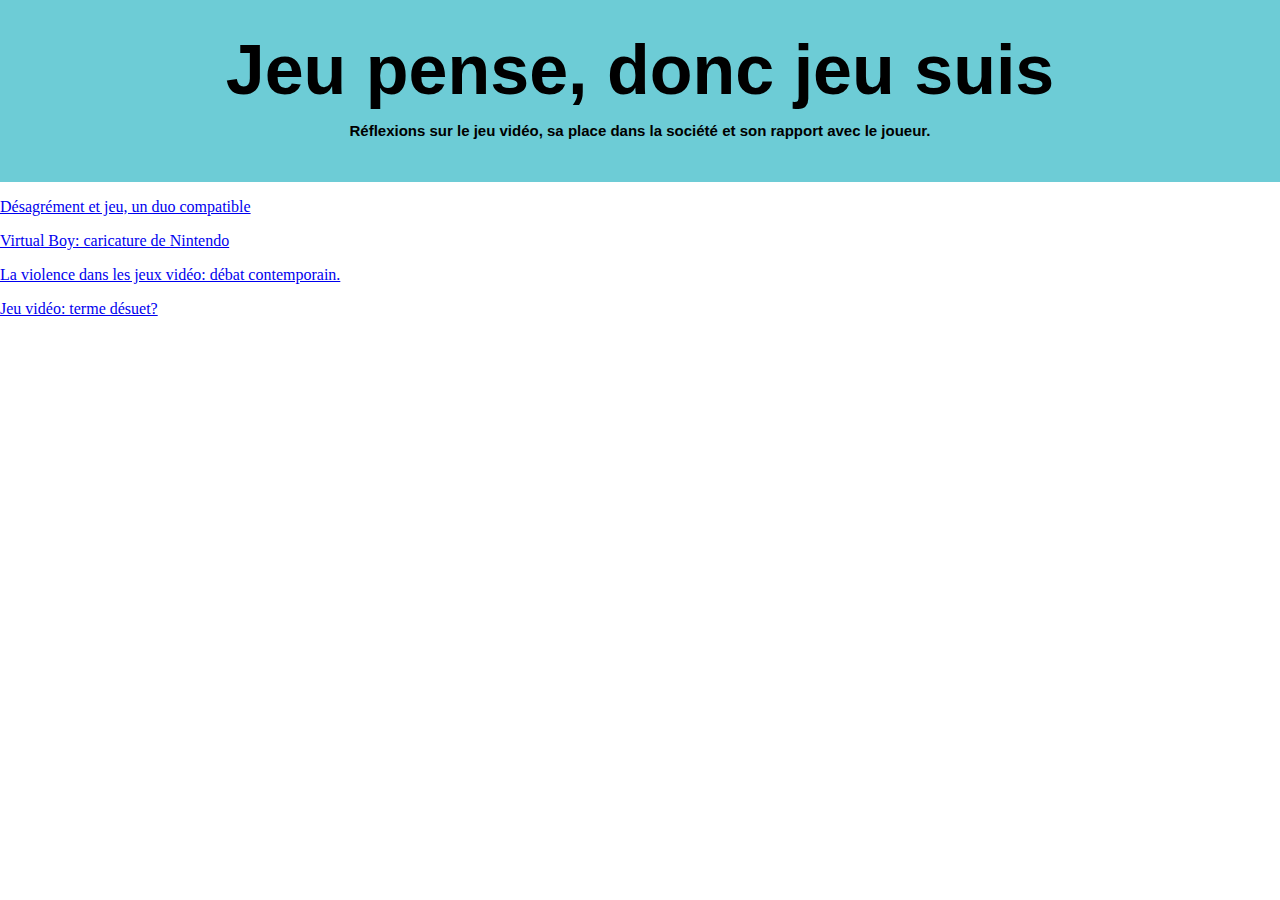
<file: index.html>
<!DOCTYPE html>
<html>
	<head>
		<meta charset = "UTF-8">
		<link rel="stylesheet" type="text/css" href="articleStyle.css">
	</head>
	<body>
		<div class = "header">
			<h1>Jeu pense, donc jeu suis</h1>
			<h2>Réflexions sur le jeu vidéo, sa place dans la société et son rapport avec le joueur.</h2>
		</div>
		<div>
			<p><a href = "desagrement">Désagrément et jeu, un duo compatible</a></p>
			<p><a href = "vb">Virtual Boy: caricature de Nintendo</a></p>
			<p><a href = "Violence">La violence dans les jeux vidéo: débat contemporain.</a></p>
			<p><a href = "termedesuet">Jeu vidéo: terme désuet?</a></p>
		</div>
	</body>
</html>
</file>
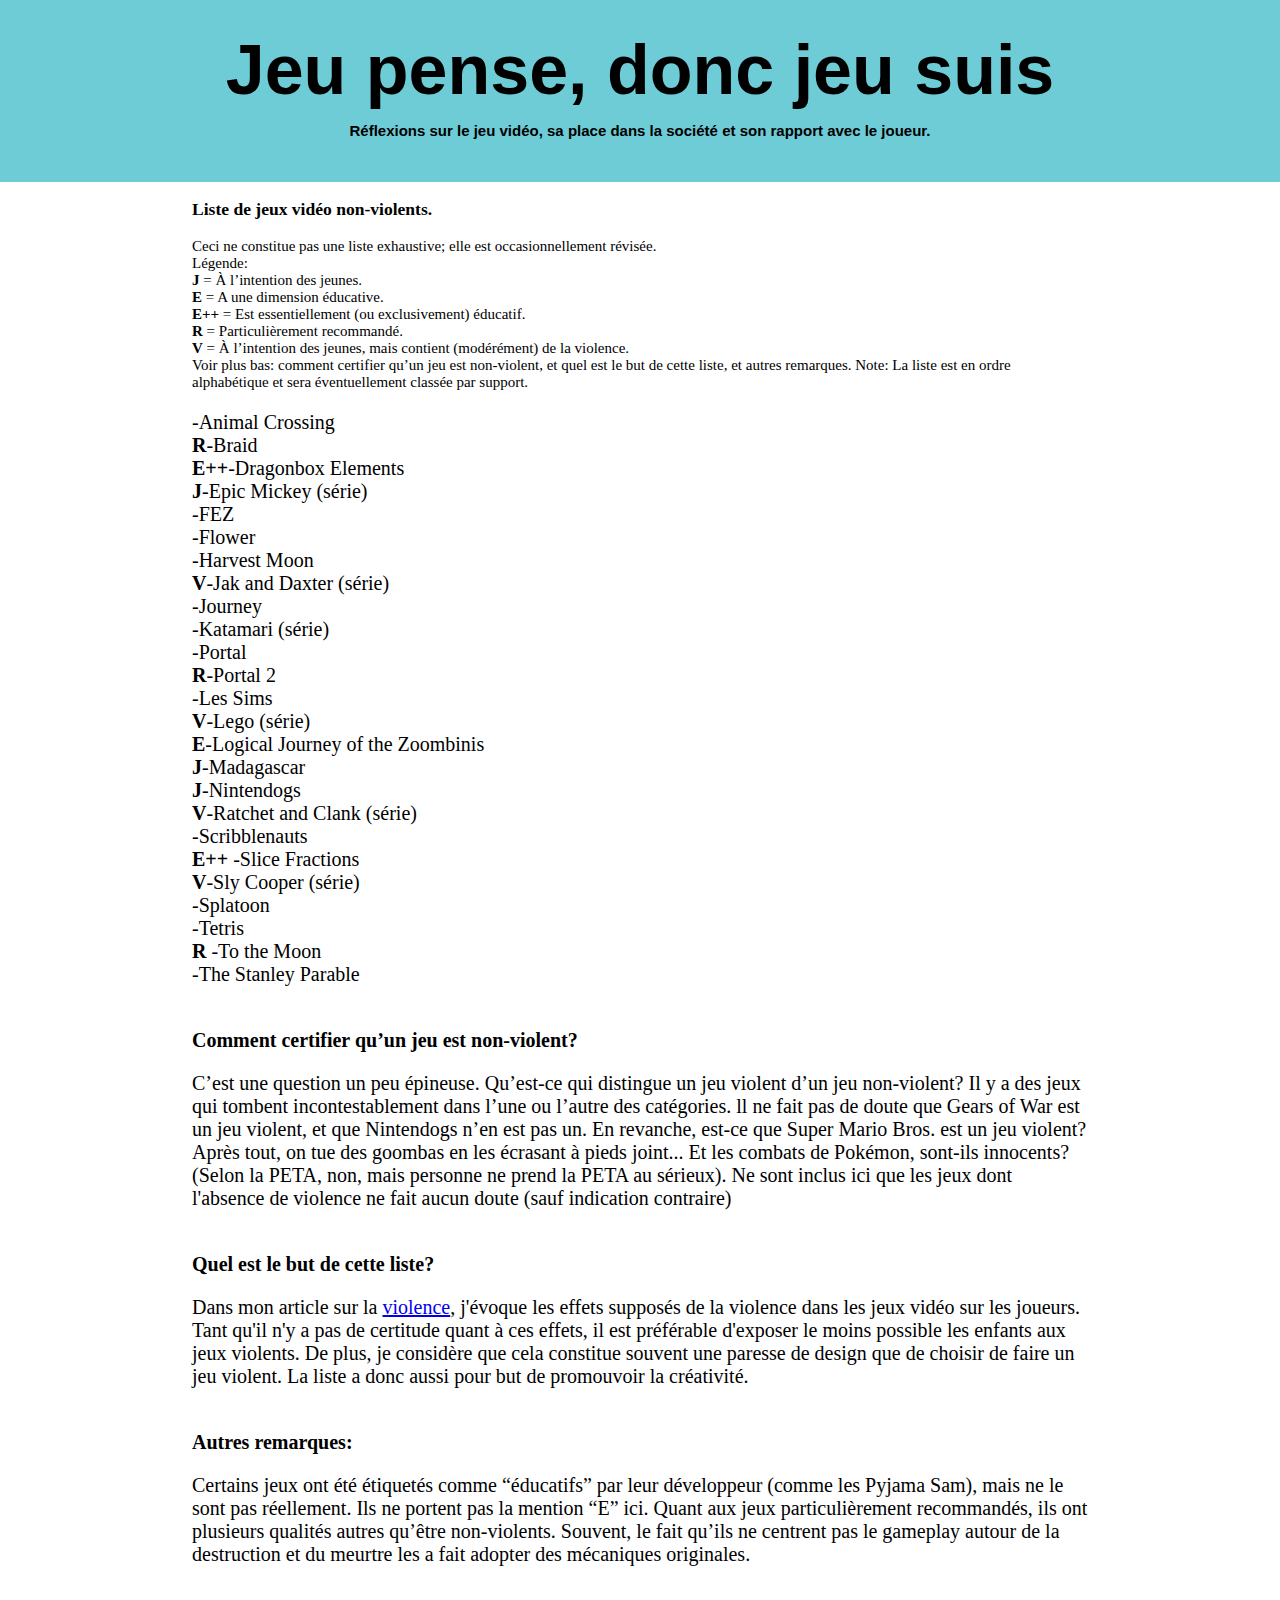
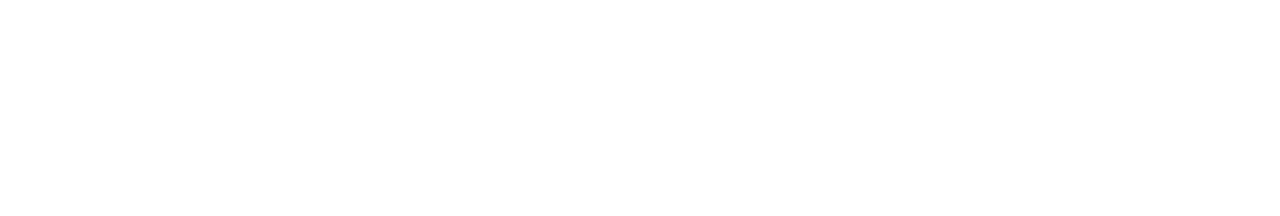
<file: listejeuxnonviolents.html>
<!DOCTYPE html>
<html>
	<head>
		<meta charset = "UTF-8">
		<link rel="stylesheet" type="text/css" href="articleStyle.css">
		<style>
			#entete
			{
				font-size: 15px;
			}
		</style>
	</head>
	<body>
		<div class = "header">
			<h1>Jeu pense, donc jeu suis</h1>
			<h2>Réflexions sur le jeu vidéo, sa place dans la société et son rapport avec le joueur.</h2>
		</div>
		<div class = "article">
			<div id = entete>
			<h3>Liste de jeux vidéo non-violents.</h3>
<ul>
</li>Ceci ne constitue pas une liste exhaustive; elle est occasionnellement révisée.</li>
<li>Légende:</li>
<li><strong>J</strong> = À l’intention des jeunes. </li>
<li><strong>E</strong> = A une dimension éducative. </li>
<li><strong>E++</strong> = Est essentiellement (ou exclusivement) éducatif. </li>
<li><strong>R</strong> = Particulièrement recommandé. </li>
<li><strong>V</strong> = À l’intention des jeunes, mais contient (modérément) de la violence. </li>
<li>Voir plus bas: comment certifier qu’un jeu est non-violent, et quel est le but de cette liste, et autres remarques. 
Note: La liste est en ordre alphabétique et sera éventuellement classée par support. </li>
</ul>



</div>

<ul>
<li>-Animal Crossing</li>
<li><strong>R</strong>-Braid</li>
<li><strong>E++</strong>-Dragonbox Elements</li>
<li><strong>J</strong>-Epic Mickey (série)</li>
<li>-FEZ</li>
<li>-Flower</li>
<li>-Harvest Moon</li>
<li><strong>V</strong>-Jak and Daxter (série)</li>
<li>-Journey</li>
<li>-Katamari (série)</li>
<li>-Portal</li>
<li><strong>R</strong>-Portal 2</li>
<li>-Les Sims </li>
<li><strong>V</strong>-Lego (série)</li>
<li><strong>E</strong>-Logical Journey of the Zoombinis</li>
<li><strong>J</strong>-Madagascar</li>
<li><strong>J</strong>-Nintendogs</li>
<li><strong>V</strong>-Ratchet and Clank (série)</li>
<li>-Scribblenauts</li>
<li><strong>E++</strong> -Slice Fractions</li>
<li><strong>V</strong>-Sly Cooper (série)</li>
<li>-Splatoon</li>
<li>-Tetris</li>
<li><strong>R</strong> -To the Moon</li>
<li>-The Stanley Parable</li>
</ul>


<br><strong>Comment certifier qu’un jeu est non-violent?</strong></br>
<p>C’est une question un peu épineuse. Qu’est-ce qui distingue un jeu violent d’un jeu non-violent? Il y a des jeux qui tombent incontestablement dans l’une ou l’autre des catégories. ll ne fait pas de doute que Gears of War est un jeu violent, et que Nintendogs n’en est pas un. En revanche, est-ce que Super Mario Bros. est un jeu violent? Après tout, on tue des goombas en les écrasant à pieds joint...  Et les combats de Pokémon, sont-ils innocents? (Selon la PETA, non, mais personne ne prend la PETA au sérieux). Ne sont inclus ici que les jeux dont l'absence de violence ne fait aucun doute (sauf indication contraire) </p>

<br><strong>Quel est le but de cette liste?</strong></br>
<p>Dans mon article sur la <a href = "Violence.html">violence</a>, j'évoque les effets supposés de la violence dans les jeux vidéo sur les joueurs. Tant qu'il n'y a pas de certitude quant à ces effets, il est préférable d'exposer le moins possible les enfants aux jeux violents. De plus, je considère que cela constitue souvent une paresse de design que de choisir de faire un jeu violent. La liste a donc aussi pour but de promouvoir la créativité.  </p>

<br><strong>Autres remarques:</strong></br> <p>Certains jeux ont été étiquetés comme “éducatifs” par leur développeur (comme les Pyjama Sam), mais ne le sont pas réellement. Ils ne portent pas la mention “E” ici. Quant aux jeux particulièrement recommandés, ils ont plusieurs qualités autres qu’être non-violents. Souvent, le fait qu’ils ne centrent pas le gameplay autour de la destruction et du meurtre les a fait adopter des mécaniques originales. </p>

		</div>
	</body>

</html>
</file>
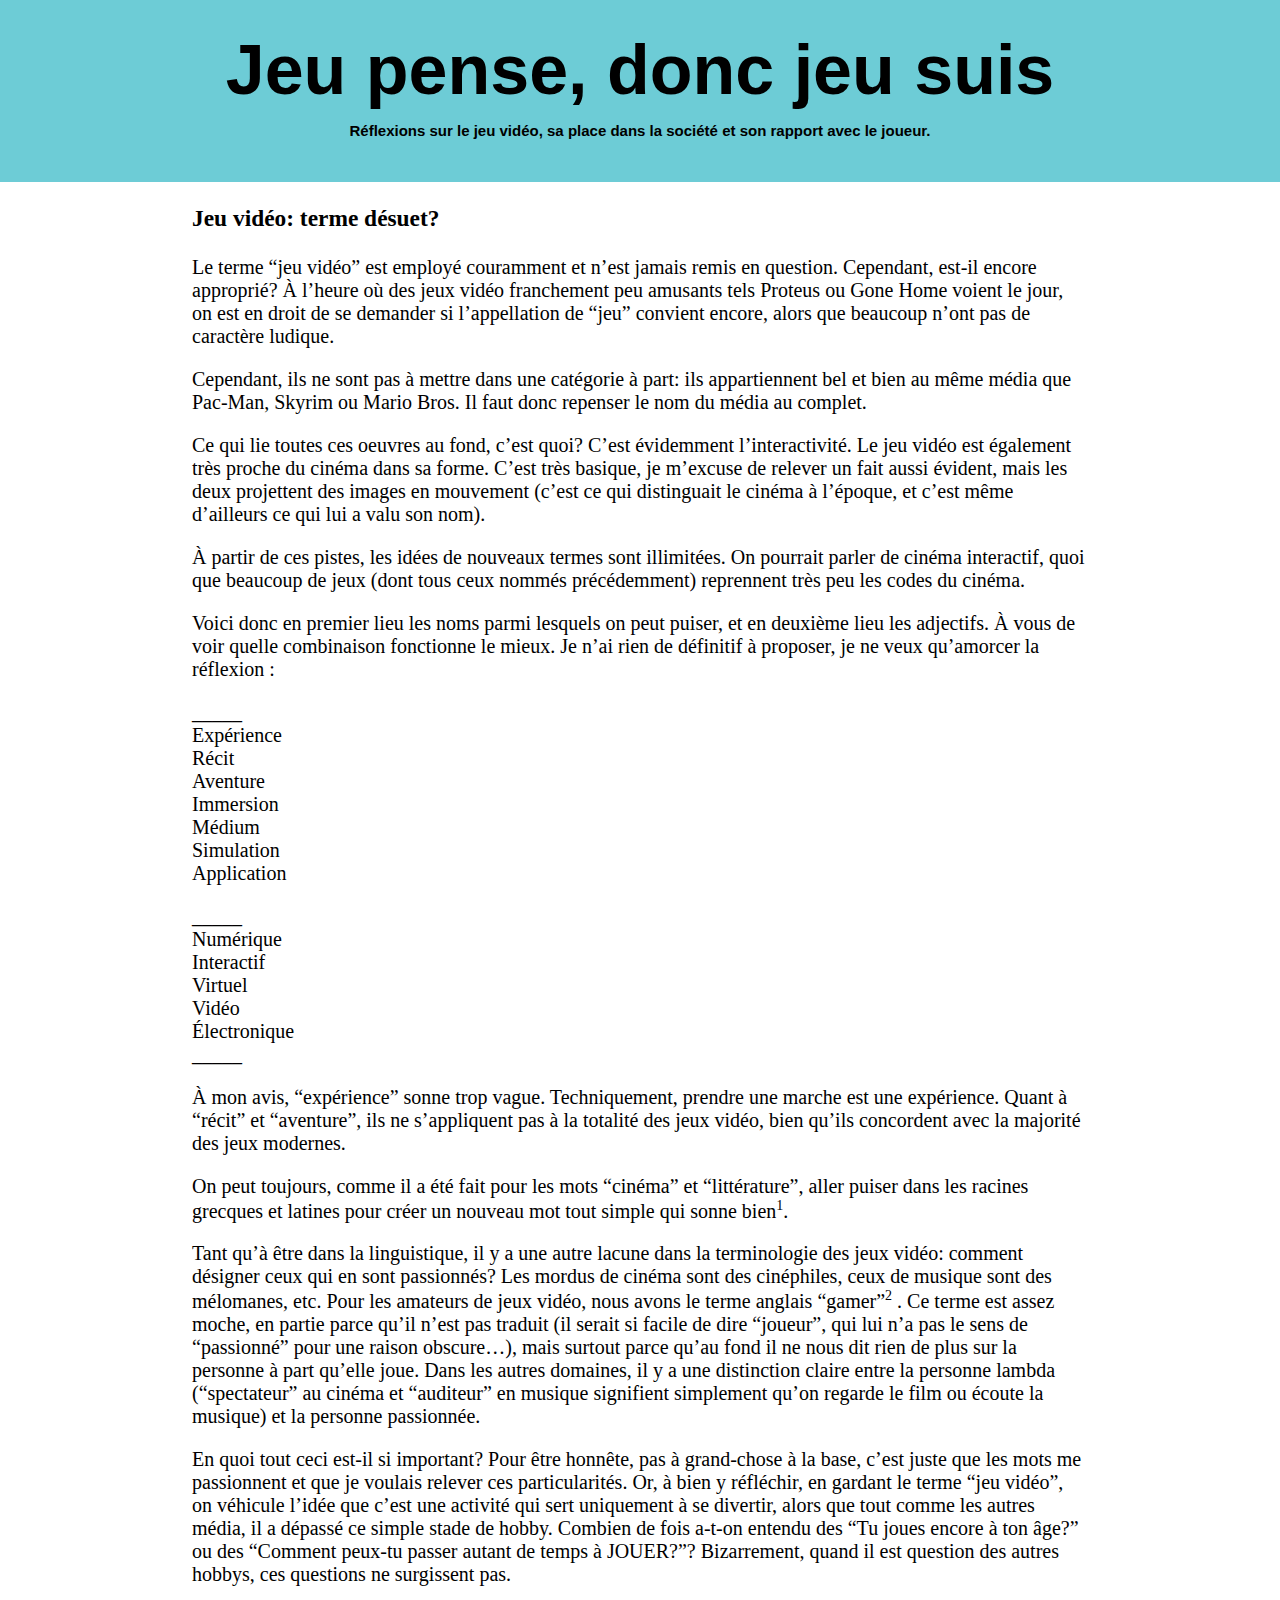
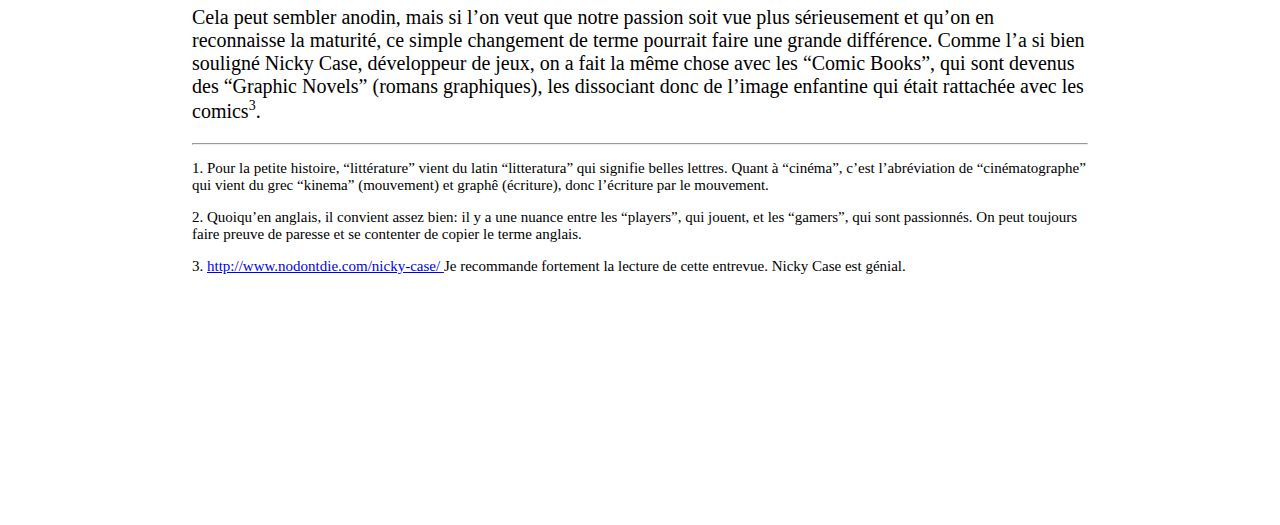
<file: termedesuet.html>
<!DOCTYPE html>
<html>
	<head>
		<meta charset = "UTF-8">
		<link rel="stylesheet" type="text/css" href="articleStyle.css">
	</head>
	<body>
		<div class = "header">
			<h1>Jeu pense, donc jeu suis</h1>
			<h2>Réflexions sur le jeu vidéo, sa place dans la société et son rapport avec le joueur.</h2>
		</div>
		<div class = "article">
			
			<h3>Jeu vidéo: terme désuet?</h3>

			<p>Le terme “jeu vidéo” est employé couramment et n’est jamais remis en question. Cependant, est-il encore approprié? À l’heure où des jeux vidéo franchement peu amusants tels Proteus ou Gone Home voient le jour, on est en droit de se demander si l’appellation de “jeu” convient encore, alors que beaucoup n’ont pas de caractère ludique. </p>
 
			<p>Cependant, ils ne sont pas à mettre dans une catégorie à part: ils appartiennent bel et bien au même média que Pac-Man, Skyrim ou Mario Bros. Il faut donc repenser le nom du média au complet. </p>
 
			<p> Ce qui lie toutes ces oeuvres au fond, c’est quoi? C’est évidemment l’interactivité. Le jeu vidéo est également très proche du cinéma dans sa forme. C’est très basique, je m’excuse de relever un fait aussi évident, mais les deux projettent des images en mouvement (c’est ce qui distinguait le cinéma à l’époque, et c’est même d’ailleurs ce qui lui a valu son nom). </p>
 
			<p>À partir de ces pistes, les idées de nouveaux termes sont illimitées. On pourrait parler de cinéma interactif, quoi que beaucoup de jeux (dont tous ceux nommés précédemment) reprennent très peu les codes du cinéma. </p>
 
			<p>Voici donc en premier lieu les noms parmi lesquels on peut puiser, et en deuxième lieu les adjectifs. À vous de voir quelle combinaison fonctionne le mieux. Je n’ai rien de définitif à proposer, je ne veux qu’amorcer la réflexion : </p>

			<ul>
				<li>_____</li>
				<li>Expérience</li>
				<li>Récit</li>
				<li>Aventure</li>
				<li>Immersion</li>
				<li>Médium</li>
				<li>Simulation</li>
				<li>Application</li>
			</ul>

			<ul>
				<li>_____</li>
				<li>Numérique</li>
				<li>Interactif</li>
				<li>Virtuel</li>
				<li>Vidéo</li>
				<li>Électronique</li>
				<li>_____</li>
			</ul> 

 			<p>À mon avis, “expérience” sonne trop vague. Techniquement, prendre une marche est une expérience. Quant à “récit” et “aventure”, ils ne s’appliquent pas à la totalité des jeux vidéo, bien qu’ils concordent avec la majorité des jeux modernes. </p>
 
			<p>On peut toujours, comme il a été fait pour les mots “cinéma” et “littérature”, aller puiser dans les racines grecques et latines pour créer un nouveau mot tout simple qui sonne bien<sup>1</sup>. </p>
 
			<p>Tant qu’à être dans la linguistique, il y a une autre lacune dans la terminologie des jeux vidéo: comment désigner ceux qui en sont passionnés? Les mordus de cinéma sont des cinéphiles, ceux de musique sont des mélomanes, etc. Pour les amateurs de jeux vidéo, nous avons le terme anglais “gamer”<sup>2</sup> . Ce terme est assez moche, en partie parce qu’il n’est pas traduit (il serait si facile de dire “joueur”, qui lui n’a pas le sens de “passionné” pour une raison obscure…), mais surtout parce qu’au fond il ne nous dit rien de plus sur la personne à part qu’elle joue. Dans les autres domaines, il y a une distinction claire entre la personne lambda (“spectateur” au cinéma et “auditeur” en musique signifient simplement qu’on regarde le film ou écoute la musique) et la personne passionnée. </p>
 
			<p>En quoi tout ceci est-il si important? Pour être honnête, pas à grand-chose à la base, c’est juste que les mots me passionnent et que je voulais relever ces particularités. Or, à bien y réfléchir, en gardant le terme “jeu vidéo”, on véhicule l’idée que c’est une activité qui sert uniquement à se divertir, alors que tout comme les autres média, il a dépassé ce simple stade de hobby. Combien de fois a-t-on entendu des “Tu joues encore à ton âge?” ou des “Comment peux-tu passer autant de temps à JOUER?”? Bizarrement, quand il est question des autres hobbys, ces questions ne surgissent pas. </p>
 
			<p>Cela peut sembler anodin, mais si l’on veut que notre passion soit vue plus sérieusement et qu’on en reconnaisse la maturité, ce simple changement de terme pourrait faire une grande différence. Comme l’a si bien souligné Nicky Case, développeur de jeux, on a fait la même chose avec les “Comic Books”, qui sont devenus des “Graphic Novels” (romans graphiques), les dissociant donc de l’image enfantine qui était rattachée avec les comics<sup>3</sup>. </p>
			
			<hr>
			<div class = "footnotes">
			<p>1. Pour la petite histoire, “littérature” vient du latin “litteratura” qui signifie belles lettres. Quant à “cinéma”, c’est l’abréviation de “cinématographe” qui vient du grec “kinema” (mouvement) et graphê (écriture), donc l’écriture par le mouvement. </p>
 
			<p>2. Quoiqu’en anglais, il convient assez bien: il y a une nuance entre les “players”, qui jouent, et les “gamers”, qui sont passionnés. On peut toujours faire preuve de paresse et se contenter de copier le terme anglais. </p>
 
			<p>3. <a href = "http://www.nodontdie.com/nicky-case/">http://www.nodontdie.com/nicky-case/ </a> Je recommande fortement la lecture de cette entrevue. Nicky Case est génial. </p> 
			</div>

		</div>
		
	</body>

</html>
</file>
<file: articleStyle.css>
h1, h2
{
	text-align: center;
}

h1
{
	font-size: 70px;
	font-family: sans-serif;
	margin: 0;
}

h2
{
	font-size: 15px;
	font-family: sans-serif;
}

.article
{
	width: 70%;
	margin: 0 auto;
	font-size: 20px;
	margin-bottom: 250px;
}

ul
{
	list-style-type: none;
	padding: 0;
}

.header
{
	background-color: #6DCCD6;
	padding: 30px;
}

.footnotes
{
	font-size: 15px;
}

body
{
	margin: 0;
}

sup
{
	font-size: 14px;
}
</file>
